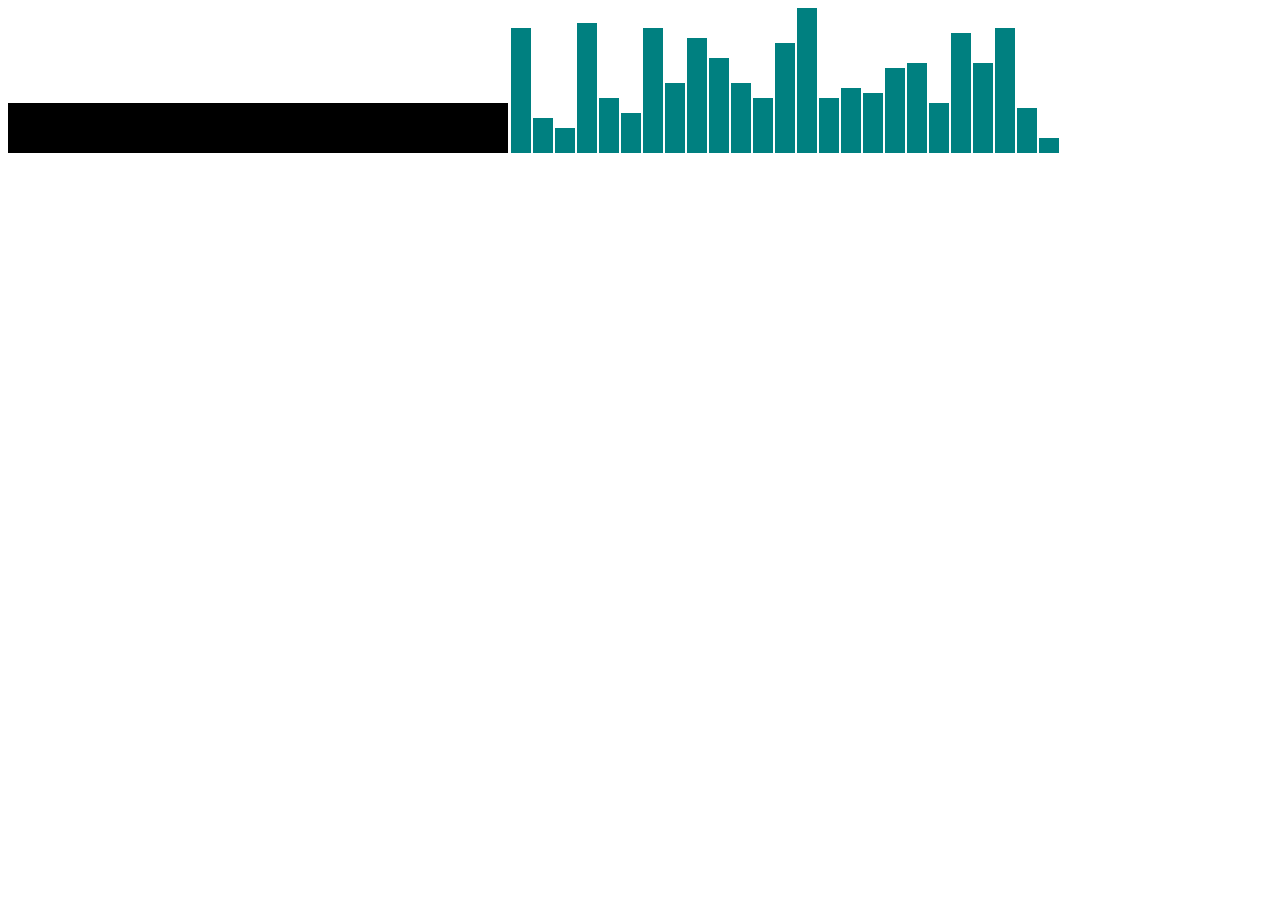
<file: d3test/index.html>
<!DOCTYPE html>
<html lang="en">
    <head>
        <meta charset="utf-8">
        <title>D3 Test</title>
        <link rel = "stylesheet" type = "text/css" href = "style.css" />
        <script type="text/javascript" src="d3/d3.js"></script>
    </head>
    <body>
    <svg width="500" height="50">
        <rect x="0" y="0" width="500" height="50"/>
    </svg>
        <script type="text/javascript">
        var dataset = [ 25, 7, 5, 26, 11, 8, 25, 14, 23, 19,
                14, 11, 22, 29, 11, 13, 12, 17, 18, 10,
                24, 18, 25, 9, 3 ];

            d3.select("body").selectAll("div")
                .data(dataset)
                .enter()
                .append("div")
                .attr("class", "bar")
                .style("height", function(d) {
                    var barHeight = d*5;
                    return barHeight + "px";
                });
        </script>

         
    </body>
</html>
</file>
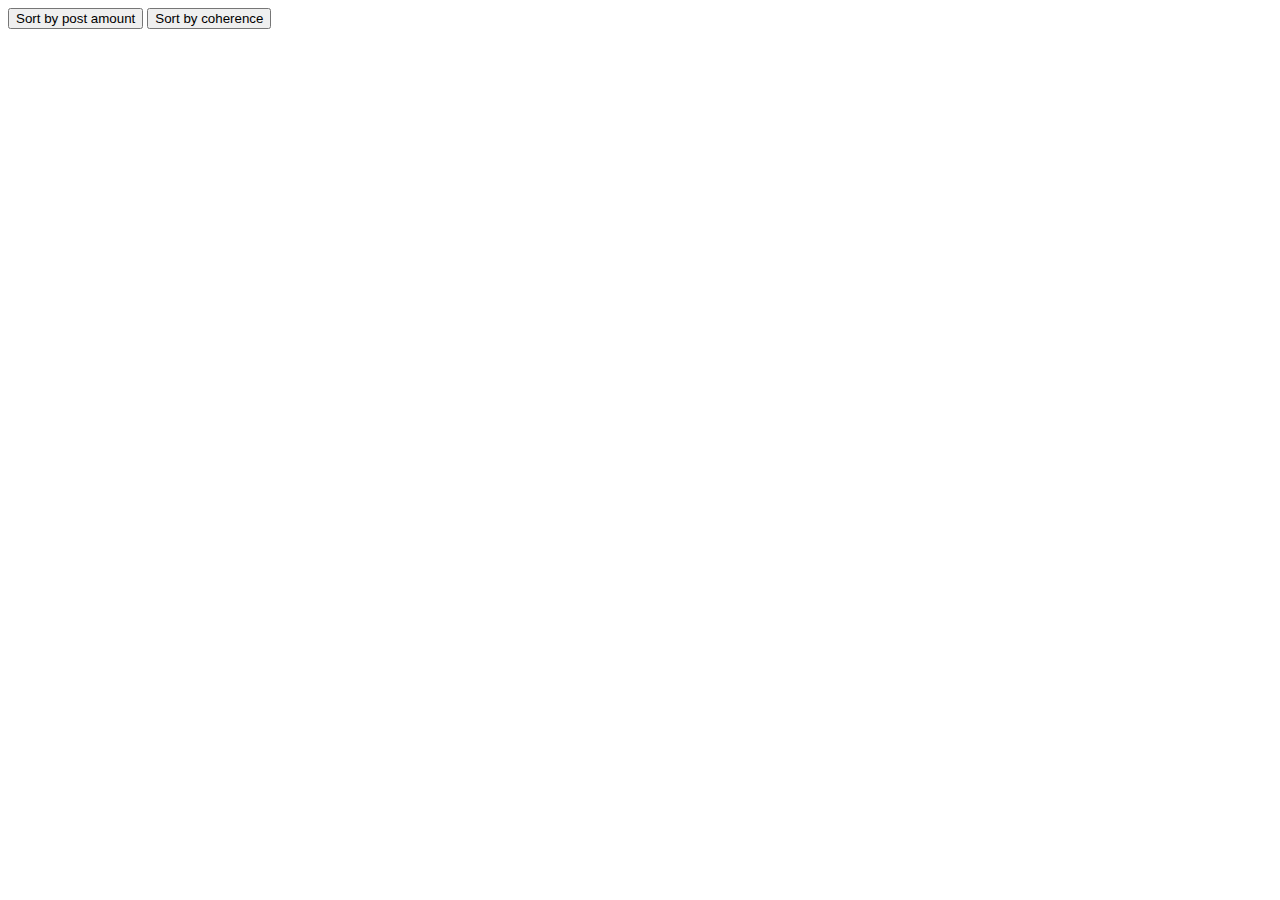
<file: heatmap/heatmap.html>
<!DOCTYPE html>
<html lang="en">
  <head>
    <meta charset="utf-8">
    <link rel = "stylesheet" type = "text/css" href = "heatstyle.css" />
    <script type="text/javascript" src="https://d3js.org/d3.v3.min.js"></script>
    <script src="http://labratrevenge.com/d3-tip/javascripts/d3.tip.v0.6.3.js"></script>
  </head>

<body>

<div id="chart"></div>
<script>

var margin = { top: 50, right: 0, bottom: 20, left: 150 },
    width = 1000 - margin.left - margin.right,
    height = 800 - margin.top - margin.bottom,
    tileWidth = Math.floor(width/8),
    tileHeight = 100,
    legendElementHeight = tileWidth,
    buckets = 4,
    colors = ["#dbdbdb", "#acdce2", "#5fcad8", "#00bfd8"], 
    legendLabels = ["not mentioned", "low coherence", "medium coherence", "high coherence"]; 

//load data
//TODO: sort by postnum before drawing
d3.csv("heatdata.csv", function(d) {
 return {
      row: +d.row,
      col: +d.col,
      user: d.user,
      postnum: +d.postnum,
      coherence: d.coherence,
      theme: d.theme
    };
})
.get(function(error, rows) {
    console.log(rows);
    drawHeatMap(rows);
  });
 
function drawHeatMap(rows) {
  var svg = d3.select("#chart").append("svg")
  .attr("width", width + margin.left + margin.right)
  .attr("height", height + margin.top + margin.bottom)
  .append("g")
  .attr("transform", "translate(" + margin.left + ","  + margin.top + ")");

  //mouseover tooltip/word cloud
  // var tooltip = svg.selectAll(".cloud")
  //   .data(rows, function(d) { return d.row + ':' + d.col; })
  //   .enter()
  //   .append("div")
  //   .attr("x", function(d) {return d.row * tileWidth;})
  //   .attr("y", function(d) {return d.col * tileHeight;})
  //   .attr("width", function(d) {return tileWidth;})
  //   .attr("height", function(d) {return tileHeight;})
  //   .style("visibility", "hidden")
  //   .style("z-index", "10")
  //   .text(function(d) { return d.postnum;});
  var tip = d3.tip()
    .attr("class", "d3-tip")
    .offset([-10, 0])
    .html(function(d) {return "Posts: " + d.postnum;});

  svg.call(tip);

  var heatmap = svg.selectAll(".heatmap")
  .data(rows, function(d) {
    return d.row + ':' +d.col;
  })
  .enter()
  .append("svg:rect")
  .attr("x", function(d) { return d.row * tileWidth; })
  .attr("y", function(d) { return d.col * tileHeight; })
  .attr("width", function(d) { return tileWidth; })
  .attr("height", function(d) { return tileHeight; })
  .style("fill", function(d) {
    if(d.coherence == "not mentioned") return colors[0];
    else if(d.coherence == "low") return colors[1];
    else if(d.coherence == "medium") return colors[2];
    else return colors[3];
  })
  .on("mouseover", tip.show)
  .on("mouseout", tip.hide);

  var userPic = svg.selectAll(".userPic")
    .data(rows, function(d) {
      return d.row + ':' + d.col;
    })
    .enter()
    .append("circle")
    .attr("cx", function(d) { return -50;})
    .attr("cy", function(d) {return d.col*tileHeight + tileHeight/2;})
    .attr("r", 30)
    .style("fill", "grey")
    .style("shape-rendering", "geometricPrecision");

  var nameLabels = svg.selectAll(".nameLabel")
    .data(rows, function(d) {
      return d.row + ':' + d.col;
    })
    .enter()
    .append("text")
    .attr("x", function(d) { return -50;})
    .attr("y", function(d) { return d.col * tileHeight + tileHeight;})
    .text(function(d) { return d.user;})
    .style("text-anchor", "middle");

  var colorScale = d3.scale.quantile()
              .domain([0, buckets - 1, d3.max(rows, function (d) { return d.value; })])
              .range(colors);

  var legend = svg.selectAll(".legend")
    .data([0].concat(colorScale.quantiles()), function(d) { return d;});

  legend.enter().append("g")
    .attr("class", "legend");

  legend.append("rect")
    .attr("x", function(d) { return tileWidth*5 + 20;})
    .attr("y", function(d, i) {return legendElementHeight * i;} )
    .attr("width", tileWidth/3)
    .attr("height", legendElementHeight )
    .style("fill", function(d, i) { return colors[i]; });

  legend.append("text")
    .attr("class", "legend_label")
    .attr("x", function(d) { return tileWidth*5 + 60; })
    .attr("y", function(d, i) { return legendElementHeight*i + legendElementHeight/2})
    .text(function(d, i) { return legendLabels[i]; });

  var themeLabel = svg.selectAll(".theme")
    .data(rows, function(d) { return d.row + ':' + d.col;})
    .enter()
    .append("text")
    .attr("x", function(d) { return d.row * tileWidth + 10; })
    .attr("y", function(d) { return d.col * tileHeight + tileHeight/2; })
    .text(function(d) { return d.theme;})
    .attr("class", "theme_label");




}
    
</script>

  <button onclick="sortTiles('post_amount')">Sort by post amount</button>
  <button onclick="sortTiles('coherence')">Sort by coherence</button>
</body>
</html>
</file>
<file: d3test/style.css>
div.bar {
    display: inline-block;
    width: 20px;
    height: 75px;   /* We'll override this later */
    background-color: teal;
    margin-right: 2px;
}


.frame {
  fill: none;
  stroke: #000;
}

.axis text {
  font: 10px sans-serif;
}

.axis line,
.axis circle {
  fill: none;
  stroke: #777;
  stroke-dasharray: 1,4;
}

.axis :last-of-type circle {
  stroke: #333;
  stroke-dasharray: none;
}

.line {
  fill: none;
  stroke: red;
  stroke-width: 1.5px;
}

body {
  font: 10px sans-serif;
}

.axis path,
.axis line {
  fill: none;
  stroke: #000;
  shape-rendering: crispEdges;
}

.x.axis path {
  display: none;
}

.d3-tip {
  font-family: "Calibri", sans-serif;
  font-size: 2em;
  color: white;
  background: rgba(0,0,0,0.8);
  border-radius: 5px;
  padding: 10px;
  transition: .3s;
}
</file>
<file: heatmap/heatstyle.css>
rect {
	stroke: #e6e6e6;
	stroke-width: 2px;
}

text {
	font-family: Calibri, sans-serif;
	font-size: .9em;
	fill: #aaa;
}

text.legend_label {
	font-size: .8em;
}

text.theme_label {
	fill: black;
	font-size: 1em;
}

.d3-tip {
	line-height: 1;
	font-family: Helvetica, sans-serif;
	font-size: 0.8em;
	background: rgba(0,0,0,0.8);
	color: #fff;
	border-radius: 2px;
	padding: 10px;
	transition: .3s;
}
</file>
